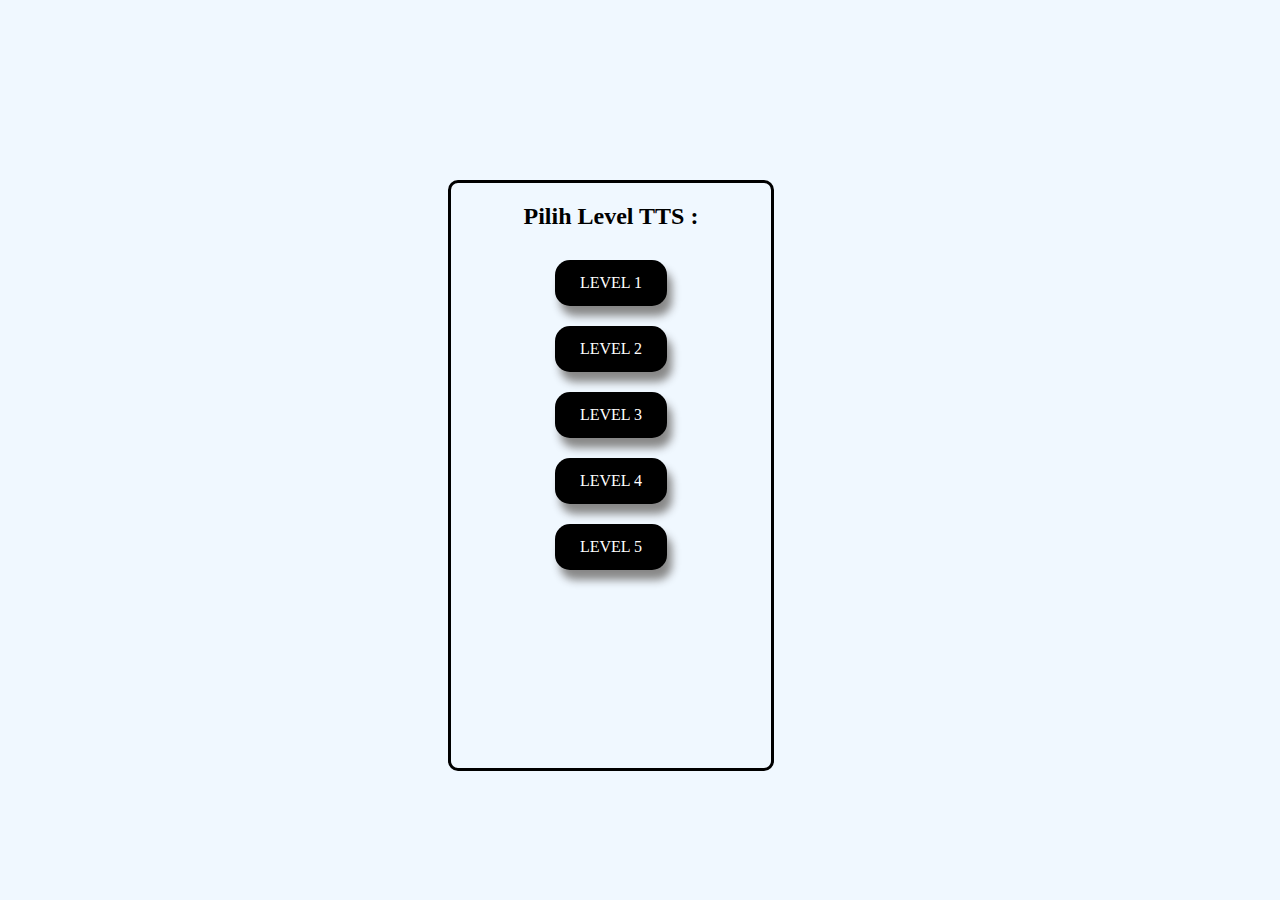
<file: index.html>
<!DOCTYPE <!DOCTYPE html>
<html>
<head>
    <meta charset="utf-8" />
    <meta http-equiv="X-UA-Compatible" content="IE=edge">
    <title>TEKA TEKI SILANG</title>
    <link rel="icon" type="image/png" href="img/f51bcf_0.png">
    <meta name="viewport" content="width=device-width, initial-scale=1">
    <style>
    body
    {
        background-color: aliceblue;
        font-family:Cambria, Cochin, Georgia, Times, 'Times New Roman', serif;
    }
    
    .tombol
    {
        width: 25%;
        height: 65%;
        border: 3px solid;
        text-align: center;
        border-radius: 10px;
        position: absolute;
        top: 20%;
        left: 35%;
    }
    
    a:link, a:visited 
    
    {
    background-color: black;
    border-radius: 15px;
    box-shadow: 5px 10px 8px #888888;
    color: white;
    padding: 14px 25px;
    margin: 10px;
    text-align: center;
    text-decoration: none;
    display: inline-block;
    }

    a:hover
    {
        background-color: #1a1515;
    }
    
    </style>
</head>
<body>
    
    <div class="tombol">
        <h2>Pilih Level TTS :</h2>
        <div>
        <a href="lvl1.html" id="id1">LEVEL 1</a><br>
        <a href="" onclick="gagal()" id="id2">LEVEL 2</a><br>
        <a href="" onclick="gagal()" id="id3">LEVEL 3</a><br>
        <a href="" onclick="gagal()" id="id4">LEVEL 4</a><br>
        <a href="" onclick="gagal()" id="id5">LEVEL 5</a><br>
    </div>
    <script>
    function gagal()
    {
        alert("oppsssss sorry, level selanjutnya segera hadir!!!")
    }
    </script>
</div>
</body>
</html>
</file>
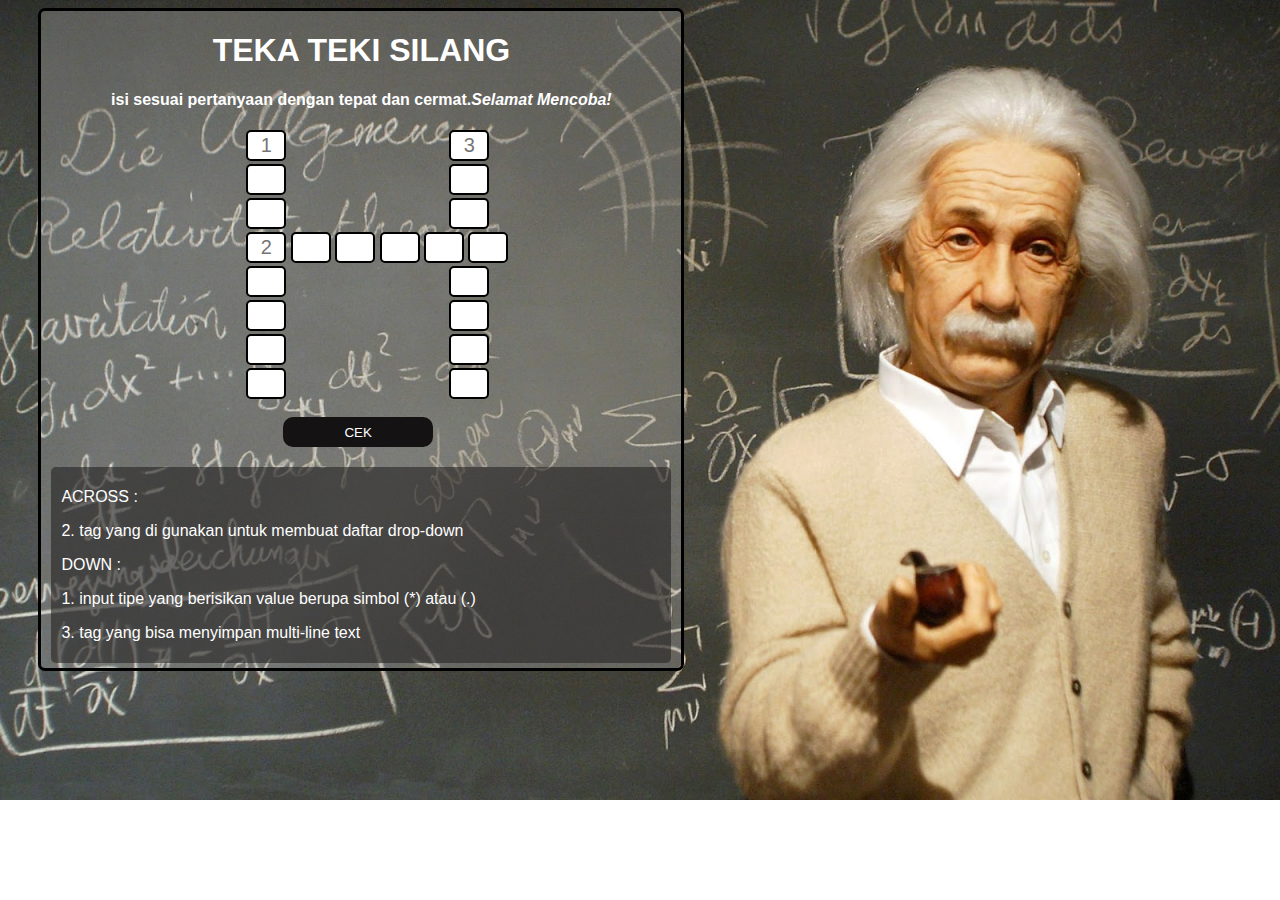
<file: lvl1.html>
<!DOCTYPE html>
<html>
<head>
    <meta charset="utf-8" />
    <meta http-equiv="X-UA-Compatible" content="IE=edge">
    <link rel="icon" type="image/png" href="img/f51bcf_0.png">
    <title>Teka Teki SILANG</title>
    <meta name="viewport" content="width=device-width, initial-scale=1">
    <link rel="stylesheet" type="text/css" media="screen" href="style.css" />
    <script src="https://code.jquery.com/jquery-3.1.1.min.js"></script>
    <script src="soal.js"></script>
</head>
<body>
        <!-- <div id="container">
                <center><h4> aduhhhhhhhhh masih salahh, coba lagi yaaaaa </h4></center> 
                 <img src="img/aduh.png" alt="sedih" >
                 <button type="reset" id="cek">COBA LAGI!</button>
             </div> -->
    <div class="package">
        <h1>
            TEKA TEKI SILANG
        </h1>
        <h4>
            <strong> isi sesuai pertanyaan dengan tepat dan cermat.<i>Selamat Mencoba!</i></strong>
        </h4>
       
        <form action="lvl2.html" onsubmit="return Jawaban()">
            <!-- tag input untuk soal 1 dan 3 -->
            <input type="text" name="" class="id1" placeholder="1" required/>
                <label></label>
            <input type="text" name="" class="id3" placeholder="3" required />
            <!-- tag input untuk soal 1 dan 3 -->
            <br>
            <!-- tag input untuk soal 1 dan 3-->
                <input type="text" name="" class="id1" required />
                    <label></label>
                <input type="text" name="" class="id3" required />
            <!-- tag input untuk soal 1 dan 3-->
                <br>
                 <!-- tag input untuk soal 1 dan 3-->
                    <input type="text" name="" class="id1" required />
                        <label></label>
                    <input type="text" name="" class="id3" required />
                    <!-- tag input untuk soal 1 dan 3-->
                    <br>
                    <!-- tag input untuk soal 1 dan 2 -->
                        <input type="text" name="" class="id1 id2" placeholder="2" required/>
                            <input type="text" name="" class="id2" required />
                                <input type="text" name="" class="id2" required />
                                <input type="text" name="" class="id2" required />
                            <input type="text" name="" class="id2" required />
                        <input type="text" name="" class="id2 id3" required />
                        <!-- tag input untuk soal 1 dan 2 -->
                            <br>
                            <!-- tag input untuk soal 1 dan 3-->
                                <input type="text" name="" class="id1" required />
                                    <label></label>
                                <input type="text" name="" class="id3" required />
                            <!-- tag input untuk soal 1 dan 3-->
                            <br>
                            <!-- tag input untuk soal 1 dan 3-->
                        <input type="text" name="" class="id1" required />
                            <label></label>
                        <input type="text" name="" class="id3" required />
                        <!-- tag input untuk soal 1 dan 3-->
                    <br>
                    <!-- tag input untuk soal 1 dan 3-->
                    <input type="text" name="" class="id1" required />
                        <label></label>
                    <input type="text" name="" class="id3" required />
                    <!-- tag input untuk soal 1 dan 3-->
                <br>
                <!-- tag input untuk soal 1 dan 3-->
            <input type="text" name="" class="id1" id="" required />
                <label></label>
            <input type="text" name="" class="id3" required />
            <!-- tag input untuk soal 1 dan 3-->
            <br>
            
            <button type="submit" class="button">CEK</button>
        </form>
        <div class="tanya">
            <p>ACROSS :</p>
            <p>2. tag yang di gunakan untuk membuat daftar drop-down</p>
            <p>DOWN :</p>
            <p>1. input tipe yang berisikan value berupa simbol (*) atau (.) </p>
            <p>3. tag yang bisa menyimpan multi-line text</p>
        </div>
    </div>
    
    <!-- <script> style.display = "hidden" // hidden
        style.display = "" // show
            $(document).ready(function()
                {
                    $(".container").hide();
                });
            </script> -->
</body>
</html>
</file>
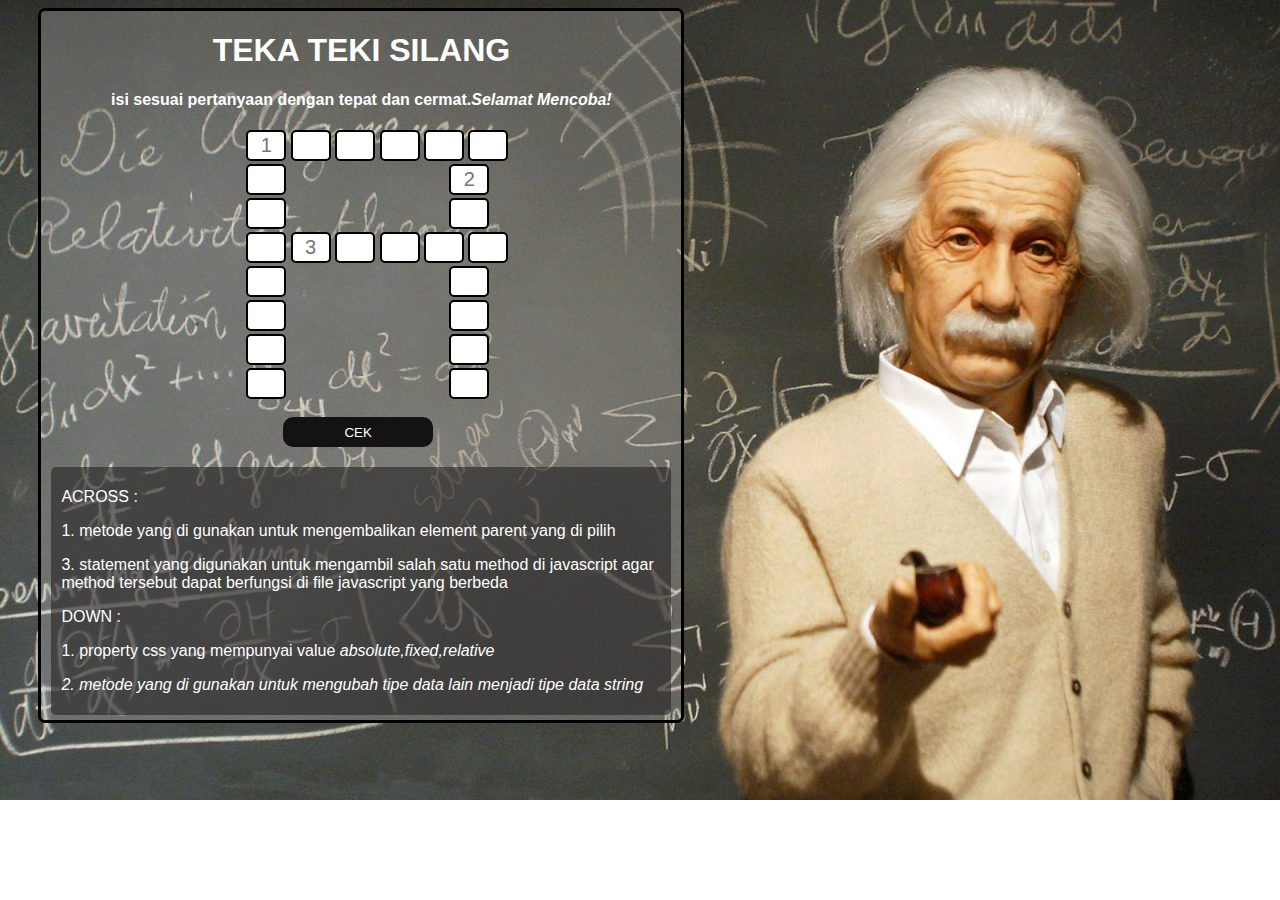
<file: lvl2.html>
<!DOCTYPE html>
<html>
<head>
    <meta charset="utf-8" />
    <meta http-equiv="X-UA-Compatible" content="IE=edge">
    <link rel="icon" type="image/png" href="img/f51bcf_0.png">
    <title>Teka Teki SILANG</title>
    <meta name="viewport" content="width=device-width, initial-scale=1">
    <link rel="stylesheet" type="text/css" media="screen" href="style.css" />
    <script src="soal.js"></script>
</head>
<body>
    <div class="package">
        <h1>
            TEKA TEKI SILANG
        </h1>
        <h4>
            <strong> isi sesuai pertanyaan dengan tepat dan cermat.<i>Selamat Mencoba!</i></strong>
        </h4>
            <form action="lvl3.html" onsubmit="return Jawaban()">
                <!-- soal id 1 dan id2 -->
                <input type="text" class="id1 id2" placeholder="1" required />
                    <input type="text" class="id2"  required />
                        <input type="text" class="id2"  required />
                        <input type="text" class="id2"  required />
                    <input type="text" class="id2"  required  />
                <input type="text" class="id2 id3" required />
                <!--soal id2 dan id3 -->
                <br>
                    <input type="text" class="id1"  required />
                        <label></label>
                    <input type="text" class="id3" placeholder="2" required />
                <br>
                    <input type="text" class="id1"  required />
                        <label></label>
                    <input type="text" class="id3" required />
                <br>
                <!--soal no id4-->
                <input type="text" class="id1 id4"  required />
                    <input type="text" class="id4" placeholder="3" required />
                        <input type="text" class="id4"  required />
                        <input type="text" class="id4"  required />
                    <input type="text" class="id4"  required />
                <input type="text" class="id3 id4"  required />
                <!--soal no id4-->
                <br>
                    <input type="text" class="id1"  required />
                        <label></label>
                    <input type="text" class="id3" required />
                <br>
                    <input type="text" class="id1"  required />
                        <label></label>
                    <input type="text" class="id3" required />
                <br>
                    <input type="text" class="id1"  required />
                        <label></label>
                    <input type="text" class="id3" required />
                <br>
                    <input type="text" class="id1"  required />
                        <label></label>
                    <input type="text" class="id3" required />
                <br>

                <button type="submit" class="button">CEK</button>
            </form>
        <div class="tanya">
            <p>ACROSS :</p>
            <p>1. metode yang di gunakan untuk mengembalikan element parent yang di pilih</i></p>
            <p>3. statement yang digunakan untuk mengambil salah satu method di javascript agar method tersebut dapat berfungsi di file javascript yang berbeda</p>

            <p>DOWN :</p>
            <p>1. property css yang mempunyai value <i>absolute,fixed,relative </p>
            <p>2. metode yang di gunakan untuk mengubah tipe data lain menjadi tipe data string</p>
        </div>
    </div>
</body>
</html>
</file>
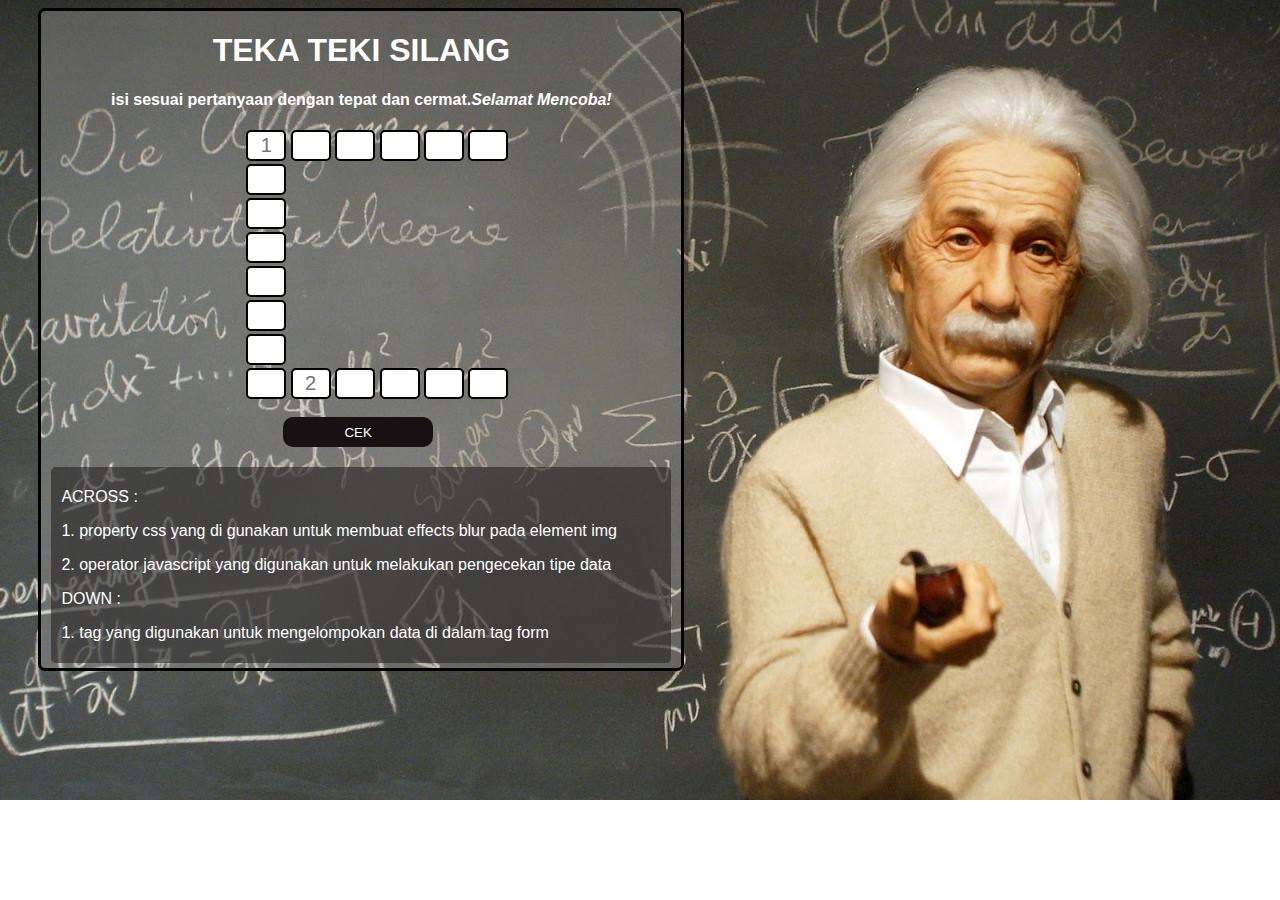
<file: lvl3.html>
<!DOCTYPE html>
<html>
<head>
    <meta charset="utf-8" />
    <meta http-equiv="X-UA-Compatible" content="IE=edge">
    <link rel="icon" type="image/png" href="img/f51bcf_0.png">
    <title>Teka Teki SILANG</title>
    <meta name="viewport" content="width=device-width, initial-scale=1">
    <link rel="stylesheet" type="text/css" media="screen" href="style.css" />
    <script src="soal.js"></script>
</head>
<body>
    <div class="package">
        <h1>
            TEKA TEKI SILANG
        </h1>
        <h4>
            <strong> isi sesuai pertanyaan dengan tepat dan cermat.<i>Selamat Mencoba!</i></strong>
        </h4>
        <form action="lvl4.html" onsubmit="return Jawaban()">
            <!-- input untuk saol no 1 mendatar-->
            <input type="text" class="id1 id2" placeholder="1" required />
                <input type="text" class="id1" required />
                    <input type="text" class="id1" required />
                        <input type="text" class="id1" required />
                    <input type="text" class="id1" required />
                <input type="text" class="id1" required />
            <!-- input untuk soal no 1 mendatar-->
            <br>
            <!--input untuk soal no 1 menurun-->
                <input type="text" class="id2" required />
            <br>
                    <input type="text" class="id2" required />
            <br>
                        <input type="text" class="id2" required />
            <br>
                            <input type="text" class="id2" required />
            <br>
                         <input type="text" class="id2" required />
            <br>
                    <input type="text" class="id2" required />
            <br>
            <!--input untuk soal no 1 menurun-->
            
            <input type="text" class="id2 id3" required />
            <!--input untuk soal no 2 mendatar-->
                <input type="text" class="id3" placeholder="2" required />
                    <input type="text" class="id3" required />
                        <input type="text" class="id3" required />
                    <input type="text" class="id3" required />
                <input type="text" class="id3" required />
            <!--inout untuk saol no 2 mendatar-->
            <br>
            <button type="submit" class="button">CEK</button>
            
        </form>
        <div class="tanya">
            <p>ACROSS :</p>
            <p>1. property css yang di gunakan untuk membuat effects blur pada element img</p>
            <p>2. operator javascript yang digunakan untuk melakukan pengecekan tipe data </p>
            <p>DOWN :</p>
            <p>1. tag yang digunakan untuk mengelompokan data di dalam tag form </p>
        </div>
    </div>
</body>
</html>
</file>
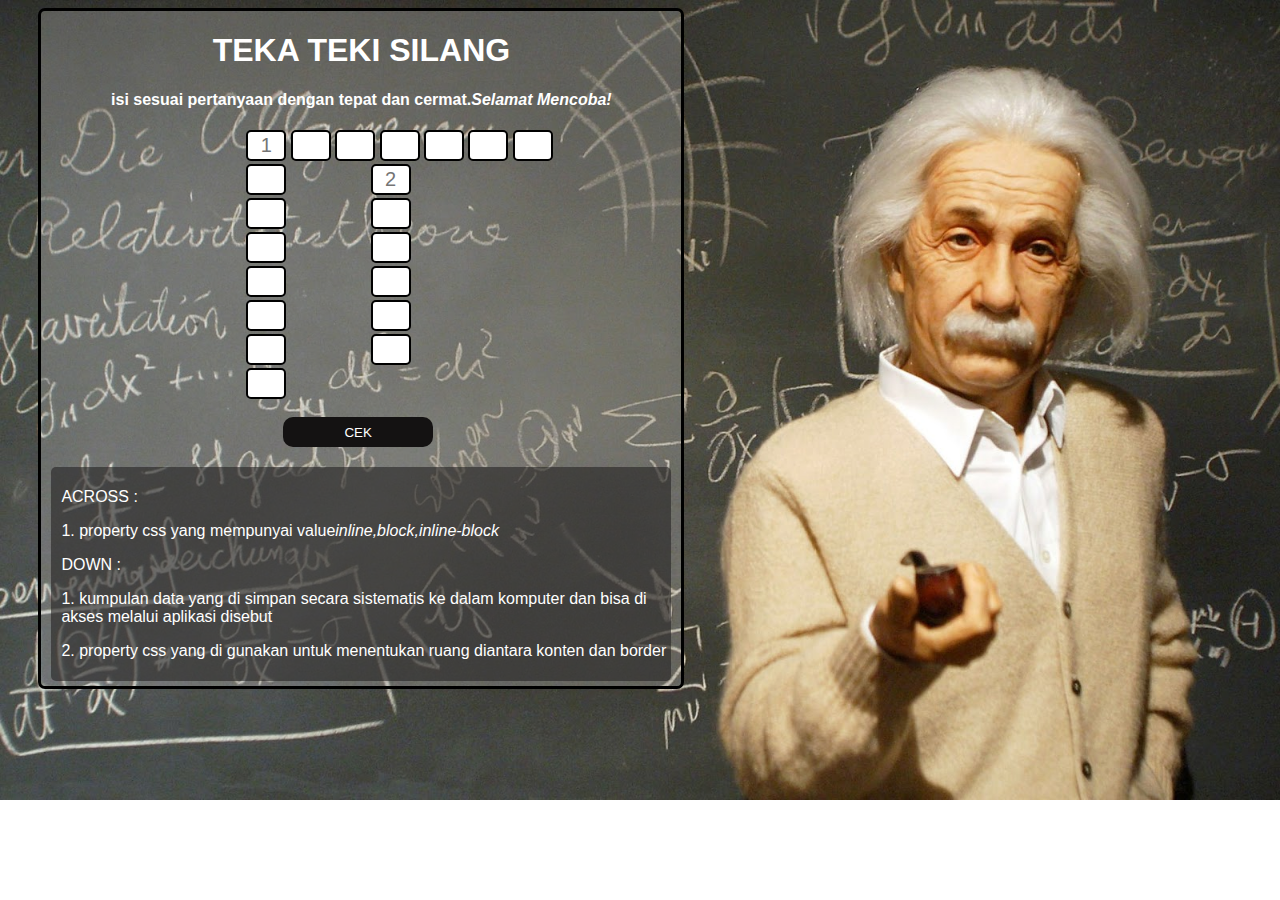
<file: lvl4.html>
<!DOCTYPE html>
<html>
<head>
    <meta charset="utf-8" />
    <meta http-equiv="X-UA-Compatible" content="IE=edge">
    <link rel="icon" type="image/png" href="img/f51bcf_0.png">
    <title>Teka Teki SILANG</title>
    <meta name="viewport" content="width=device-width, initial-scale=1">
    <link rel="stylesheet" type="text/css" media="screen" href="style.css" />
    <script src="soal.js"></script>
</head>
<body>
    <div class="package">
        <h1>
            TEKA TEKI SILANG
        </h1>
        <h4>
            <strong> isi sesuai pertanyaan dengan tepat dan cermat.<i>Selamat Mencoba!</i></strong>
        </h4>
        <form action="lvl5.html" onsubmit="return Jawaban()">
           
            <input type="text" class="id1 id2" placeholder="1" required />
            <input type="text" class="id2" required />
                <input type="text" class="id2" required />
                    <input type="text" class="id2 id3" required />
                    <input type="text" class="id2" required />
                <input type="text" class="id2" required />
            <input type="text" class="id2" required />
           <br>
                <input type="text" class="id1"  required />
                        <label id="jarak1"></label>
                <input type="text" class="id3" placeholder="2" required />
           <br>
                    <input type="text" class="id1"  required />
                            <label id="jarak1"></label>
                    <input type="text" class="id3" required />
           <br>
                        <input type="text" class="id1"  required />
                                <label id="jarak1"></label>
                        <input type="text" class="id3" required />
           <br>
                            <input type="text" class="id1"  required />
                                    <label id="jarak1"></label>
                            <input type="text" class="id3" required />
           <br>
                        <input type="text" class="id1"  required />
                                <label id="jarak1"></label>
                        <input type="text" class="id3" required />
           <br>
                    <input type="text" class="id1"  required />
                            <label id="jarak1"></label>
                    <input type="text" class="id3" required />
           <br>
                <input type="text" class="id1"  required />
           <br>
           <button type="submit" class="button">CEK</button>
        </form>
        <div class="tanya">
            <p>ACROSS :</p>
            <p>1. property css yang mempunyai value<i>inline,block,inline-block</i></p>
            <p>DOWN :</p>
            <p>1. kumpulan data yang di simpan secara sistematis ke dalam komputer dan bisa di akses melalui aplikasi disebut </p>
            <p>2. property css yang di gunakan untuk menentukan ruang diantara konten dan border</p>
        </div>
    </div>
</body>
</html>
</file>
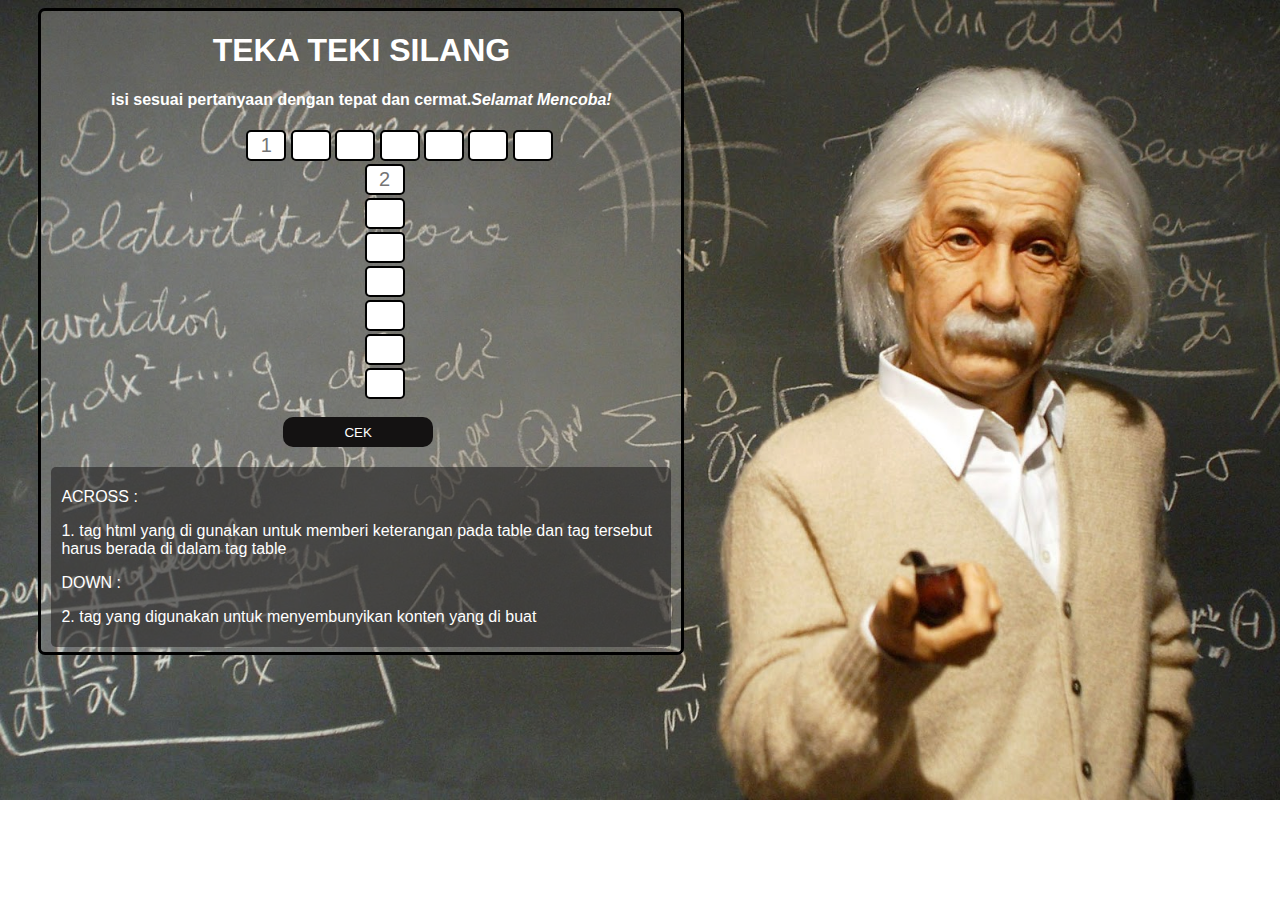
<file: lvl5.html>
<!DOCTYPE html>
<html>
<head>
    <meta charset="utf-8" />
    <meta http-equiv="X-UA-Compatible" content="IE=edge">
    <link rel="icon" type="image/png" href="img/f51bcf_0.png">
    <title>Teka Teki SILANG</title>
    <meta name="viewport" content="width=device-width, initial-scale=1">
    <link rel="stylesheet" type="text/css" media="screen" href="style.css" />
    <script src="soal.js"></script>
</head>
<body>
    <div class="package">
        <h1>
            TEKA TEKI SILANG
        </h1>
        <h4>
            <strong> isi sesuai pertanyaan dengan tepat dan cermat.<i>Selamat Mencoba!</i></strong>
        </h4>
        <form action="index.html" onsubmit="return Jawaban()">
            <input type="text" class="id1" placeholder="1" required />
                <input type="text" class="id1" required />
                    <input type="text" class="id1" required />
                        <input type="text" class="id1 id2" required />
                    <input type="text" class="id1" required />
                <input type="text" class="id1" required />
            <input type="text" class="id1" required />
            <br>
                    <label id="jarak"></label>
                    <input type="text" class="id2" placeholder="2" required />
            <br>
                            <label id="jarak"></label>
                            <input type="text" class="id2" required />
            <br>
                                    <label id="jarak"></label>
                                    <input type="text" class="id2" required />
            <br>
                                        <label id="jarak"></label>
                                        <input type="text" class="id2" required />
            <br>
                                    <label id="jarak"></label>
                                    <input type="text" class="id2" required />
            <br>
                            <label id="jarak"></label>
                            <input type="text" class="id2" required />
            <br>
                    <label id="jarak"></label>
                    <input type="text" class="id2" required />
            <br>
           <button type="submit" class="button">CEK</button>
        </form>
        <div class="tanya">
            <p>ACROSS :</p>
            <p>1. tag html yang di gunakan untuk memberi keterangan pada table dan tag tersebut harus berada di dalam tag table </p>
            <p>DOWN :</p>
            <p>2. tag yang digunakan untuk menyembunyikan konten yang di buat </p>
        </div>
    </div>
</body>
</html>
</file>
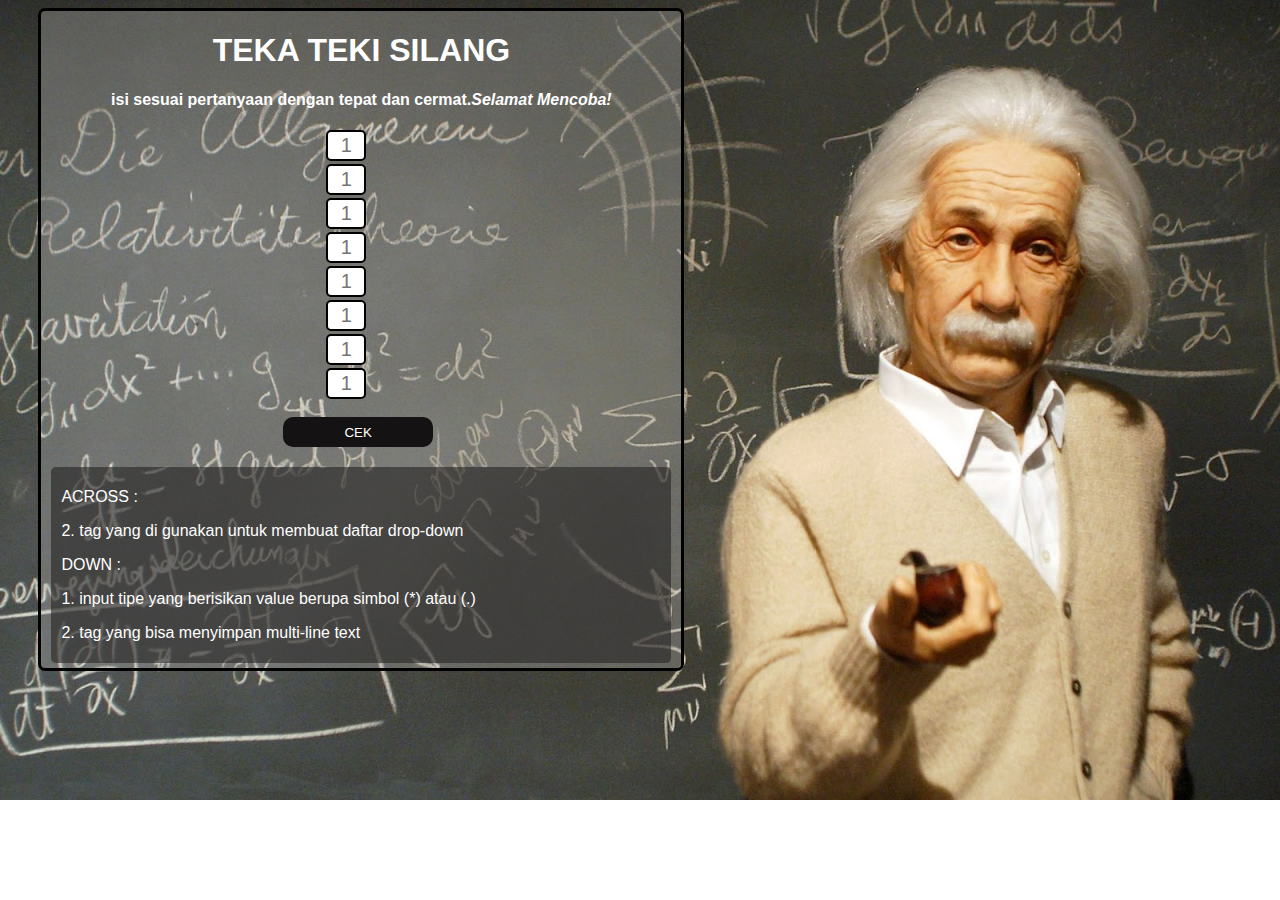
<file: lvl6.html>
<!DOCTYPE html>
<html>
<head>
    <meta charset="utf-8" />
    <meta http-equiv="X-UA-Compatible" content="IE=edge">
    <link rel="icon" type="image/png" href="img/f51bcf_0.png">
    <title>Teka Teki SILANG</title>
    <meta name="viewport" content="width=device-width, initial-scale=1">
    <link rel="stylesheet" type="text/css" media="screen" href="style.css" />
    <script src="soal.js"></script>
</head>
<body>
    <div class="package">
        <h1>
            TEKA TEKI SILANG
        </h1>
        <h4>
            <strong> isi sesuai pertanyaan dengan tepat dan cermat.<i>Selamat Mencoba!</i></strong>
        </h4>
        <form action="lvl6.html" method="POST" onsubmit="return Jawaban()">
                <label id="jarak1"></label>
                <input type="text" class="" placeholder="1" required />
            <br>
                        <label id="jarak1"></label>
                        <input type="text" class="" placeholder="1" required />
            <br>
                                    <label id="jarak1"></label>
                                    <input type="text" class="" placeholder="1" required />
            <br>
                                            <label id="jarak1"></label>
                                            <input type="text" class="" placeholder="1" required />
                <br>
                                    <label id="jarak1"></label>
                                    <input type="text" class="" placeholder="1" required />
            <br>
                        <label id="jarak1"></label>
                        <input type="text" class="" placeholder="1" required />
            <br>
                <label id="jarak1"></label>
                <input type="text" class="" placeholder="1" required />
            <br>
                        <label id="jarak1"></label>
                        <input type="text" class="" placeholder="1" required />
            <br>
           <button type="submit" class="button">CEK</button>
        </form>
        <div class="tanya">
            <p>ACROSS :</p>
            <p>2. tag yang di gunakan untuk membuat daftar drop-down</p>
            <p>DOWN :</p>
            <p>1. input tipe yang berisikan value berupa simbol (*) atau (.) </p>
            <p>2. tag yang bisa menyimpan multi-line text</p>
        </div>
    </div>
</body>
</html>
</file>
<file: style.css>
body
{
    background-image: url("img/Background-Wallpaper-Albert-Einstein1.jpg");
    background-repeat: no-repeat;
    background-size: cover;
    font-family: -apple-system, BlinkMacSystemFont, 'Segoe UI', Roboto, Oxygen, Ubuntu, Cantarell, 'Open Sans', 'Helvetica Neue', sans-serif;
}

h1,h4
{
    text-align: center;
    color: #ffffff;
    
}

label
{
    margin-left: 24.8%;
}

#jarak
{
    margin-left: 18.5%;
}

#jarak1
{
    margin-left: 12.5%;
    
}
p
{
    padding-left: 5px;
}

input
{
    font-size: 20px;
    width: 5%;
    height: 25px;
    margin-bottom: 3px;
    border-radius: 5px;
    border: 2px solid black;
    text-align: center;
    position: relative;
    left: 32%;
    
}

.button
{
    background-color: rgb(20, 18, 18);
    color: white;
    border: none;
    position: relative;
    left: 37%;
    margin: 15px 5px;
    width: 150px;
    height: 30px;
    border-radius: 10px;
    cursor: pointer;
    
}

.button:hover
{
    background-color: rgb(2, 2, 2);
}


.package
{
    background-color:rgba(192,192,192,0.3);
    border: 3px solid black;
    border-radius: 7px;
    margin-bottom: 15px;
    width: 50%;
    position: absolute;
    left: 3%;
    /* top: 5%; */
        
}

.tanya
{
    background-color: rgb(37, 35, 35, 0.6);
    /* border: 1px solid black; */
    border-radius: 5px;
    margin: 5px 10px;
    padding: 5px;
    color: white;
    
}

/* modal */
#container
{
    position: absolute;
    top: 30%;
    left: 25%;
    width: 50%;
    height: 250px;
    border: 4px solid rgb(88, 63, 63);
    background-color: rgba(73, 159, 209, 0.3);
    border-radius: 15px;
    z-index: 4;
}

img
{
    /* position: absolute;
    left: 20%;
    top: 10%; */
    position: absolute;
    top: 40px;
    left: 40%;
    height: 150px;
    width: 150px;
}

#cek
{
    position: absolute;
    top: 200px;
    left: 300px;
    border: none;
    border-radius: 5px; 
    background-color: black;
    color: white;
    cursor: pointer;
    height: 30px;

}
#cek:hover
{
    background-color: rgb(61, 60, 60);
}
</file>
